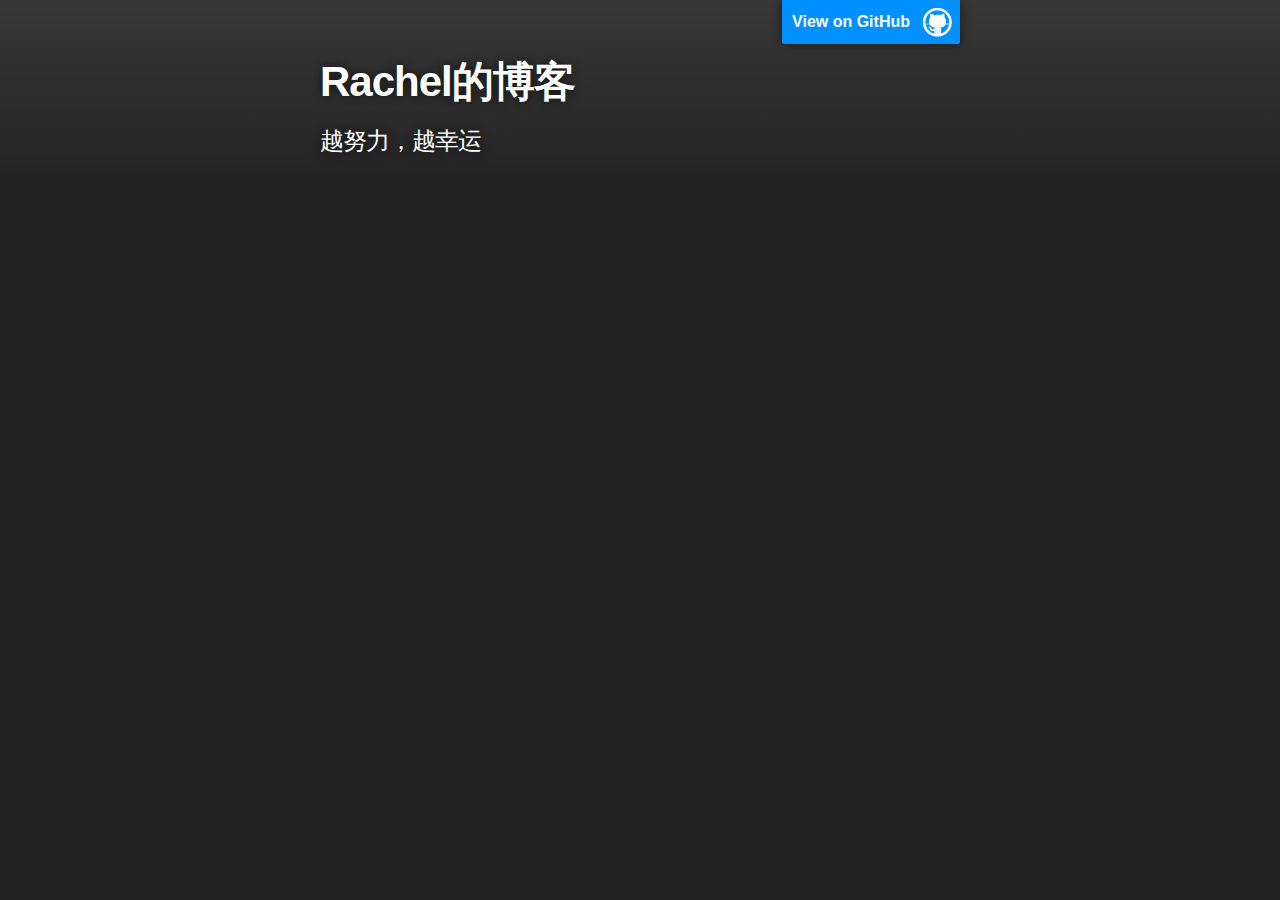
<file: index.html>
<!DOCTYPE html>
<html>

  <head>
    <meta charset='utf-8'>
    <meta http-equiv="X-UA-Compatible" content="chrome=1">
    <meta name="description" content="Rachel-exe.GitHub.io : 来到github的第一天">

    <link rel="stylesheet" type="text/css" media="screen" href="stylesheets/stylesheet.css">

    <title>Rachel-exe.GitHub.io</title>
  </head>

  <body>

    <!-- HEADER -->
    <div id="header_wrap" class="outer">
        <header class="inner">
          <a id="forkme_banner" href="https://github.com/Rachel-exe">View on GitHub</a>
          <h1 id="project_title">Rachel的博客</h1>
          <h2 id="project_tagline">越努力，越幸运</h2>
        </header>
    </div>


  </body>
</html>
</file>
<file: stylesheets/stylesheet.css>
/*******************************************************************************
Slate Theme for GitHub Pages
by Jason Costello, @jsncostello
*******************************************************************************/

@import url(github-light.css);

/*******************************************************************************
MeyerWeb Reset
*******************************************************************************/

html, body, div, span, applet, object, iframe,
h1, h2, h3, h4, h5, h6, p, blockquote, pre,
a, abbr, acronym, address, big, cite, code,
del, dfn, em, img, ins, kbd, q, s, samp,
small, strike, strong, sub, sup, tt, var,
b, u, i, center,
dl, dt, dd, ol, ul, li,
fieldset, form, label, legend,
table, caption, tbody, tfoot, thead, tr, th, td,
article, aside, canvas, details, embed,
figure, figcaption, footer, header, hgroup,
menu, nav, output, ruby, section, summary,
time, mark, audio, video {
  margin: 0;
  padding: 0;
  border: 0;
  font: inherit;
  vertical-align: baseline;
}

/* HTML5 display-role reset for older browsers */
article, aside, details, figcaption, figure,
footer, header, hgroup, menu, nav, section {
  display: block;
}

ol, ul {
  list-style: none;
}

table {
  border-collapse: collapse;
  border-spacing: 0;
}

/*******************************************************************************
Theme Styles
*******************************************************************************/

body {
  box-sizing: border-box;
  color:#373737;
  background: #212121;
  font-size: 16px;
  font-family: 'Myriad Pro', Calibri, Helvetica, Arial, sans-serif;
  line-height: 1.5;
  -webkit-font-smoothing: antialiased;
}

h1, h2, h3, h4, h5, h6 {
  margin: 10px 0;
  font-weight: 700;
  color:#222222;
  font-family: 'Lucida Grande', 'Calibri', Helvetica, Arial, sans-serif;
  letter-spacing: -1px;
}

h1 {
  font-size: 36px;
  font-weight: 700;
}

h2 {
  padding-bottom: 10px;
  font-size: 32px;
  background: url('../images/bg_hr.png') repeat-x bottom;
}

h3 {
  font-size: 24px;
}

h4 {
  font-size: 21px;
}

h5 {
  font-size: 18px;
}

h6 {
  font-size: 16px;
}

p {
  margin: 10px 0 15px 0;
}

footer p {
  color: #f2f2f2;
}

a {
  text-decoration: none;
  color: #007edf;
  text-shadow: none;

  transition: color 0.5s ease;
  transition: text-shadow 0.5s ease;
  -webkit-transition: color 0.5s ease;
  -webkit-transition: text-shadow 0.5s ease;
  -moz-transition: color 0.5s ease;
  -moz-transition: text-shadow 0.5s ease;
  -o-transition: color 0.5s ease;
  -o-transition: text-shadow 0.5s ease;
  -ms-transition: color 0.5s ease;
  -ms-transition: text-shadow 0.5s ease;
}

a:hover, a:focus {text-decoration: underline;}

footer a {
  color: #F2F2F2;
  text-decoration: underline;
}

em {
  font-style: italic;
}

strong {
  font-weight: bold;
}

img {
  position: relative;
  margin: 0 auto;
  max-width: 739px;
  padding: 5px;
  margin: 10px 0 10px 0;
  border: 1px solid #ebebeb;

  box-shadow: 0 0 5px #ebebeb;
  -webkit-box-shadow: 0 0 5px #ebebeb;
  -moz-box-shadow: 0 0 5px #ebebeb;
  -o-box-shadow: 0 0 5px #ebebeb;
  -ms-box-shadow: 0 0 5px #ebebeb;
}

p img {
  display: inline;
  margin: 0;
  padding: 0;
  vertical-align: middle;
  text-align: center;
  border: none;
}

pre, code {
  width: 100%;
  color: #222;
  background-color: #fff;

  font-family: Monaco, "Bitstream Vera Sans Mono", "Lucida Console", Terminal, monospace;
  font-size: 14px;

  border-radius: 2px;
  -moz-border-radius: 2px;
  -webkit-border-radius: 2px;
}

pre {
  width: 100%;
  padding: 10px;
  box-shadow: 0 0 10px rgba(0,0,0,.1);
  overflow: auto;
}

code {
  padding: 3px;
  margin: 0 3px;
  box-shadow: 0 0 10px rgba(0,0,0,.1);
}

pre code {
  display: block;
  box-shadow: none;
}

blockquote {
  color: #666;
  margin-bottom: 20px;
  padding: 0 0 0 20px;
  border-left: 3px solid #bbb;
}


ul, ol, dl {
  margin-bottom: 15px
}

ul {
  list-style-position: inside;
  list-style: disc;
  padding-left: 20px;
}

ol {
  list-style-position: inside;
  list-style: decimal;
  padding-left: 20px;
}

dl dt {
  font-weight: bold;
}

dl dd {
  padding-left: 20px;
  font-style: italic;
}

dl p {
  padding-left: 20px;
  font-style: italic;
}

hr {
  height: 1px;
  margin-bottom: 5px;
  border: none;
  background: url('../images/bg_hr.png') repeat-x center;
}

table {
  border: 1px solid #373737;
  margin-bottom: 20px;
  text-align: left;
 }

th {
  font-family: 'Lucida Grande', 'Helvetica Neue', Helvetica, Arial, sans-serif;
  padding: 10px;
  background: #373737;
  color: #fff;
 }

td {
  padding: 10px;
  border: 1px solid #373737;
 }

form {
  background: #f2f2f2;
  padding: 20px;
}

/*******************************************************************************
Full-Width Styles
*******************************************************************************/

.outer {
  width: 100%;
}

.inner {
  position: relative;
  max-width: 640px;
  padding: 20px 10px;
  margin: 0 auto;
}

#forkme_banner {
  display: block;
  position: absolute;
  top:0;
  right: 10px;
  z-index: 10;
  padding: 10px 50px 10px 10px;
  color: #fff;
  background: url('../images/blacktocat.png') #0090ff no-repeat 95% 50%;
  font-weight: 700;
  box-shadow: 0 0 10px rgba(0,0,0,.5);
  border-bottom-left-radius: 2px;
  border-bottom-right-radius: 2px;
}

#header_wrap {
  background: #212121;
  background: -moz-linear-gradient(top, #373737, #212121);
  background: -webkit-linear-gradient(top, #373737, #212121);
  background: -ms-linear-gradient(top, #373737, #212121);
  background: -o-linear-gradient(top, #373737, #212121);
  background: linear-gradient(top, #373737, #212121);
}

#header_wrap .inner {
  padding: 50px 10px 30px 10px;
}

#project_title {
  margin: 0;
  color: #fff;
  font-size: 42px;
  font-weight: 700;
  text-shadow: #111 0px 0px 10px;
}

#project_tagline {
  color: #fff;
  font-size: 24px;
  font-weight: 300;
  background: none;
  text-shadow: #111 0px 0px 10px;
}

#downloads {
  position: absolute;
  width: 210px;
  z-index: 10;
  bottom: -40px;
  right: 0;
  height: 70px;
  background: url('../images/icon_download.png') no-repeat 0% 90%;
}

.zip_download_link {
  display: block;
  float: right;
  width: 90px;
  height:70px;
  text-indent: -5000px;
  overflow: hidden;
  background: url(../images/sprite_download.png) no-repeat bottom left;
}

.tar_download_link {
  display: block;
  float: right;
  width: 90px;
  height:70px;
  text-indent: -5000px;
  overflow: hidden;
  background: url(../images/sprite_download.png) no-repeat bottom right;
  margin-left: 10px;
}

.zip_download_link:hover {
  background: url(../images/sprite_download.png) no-repeat top left;
}

.tar_download_link:hover {
  background: url(../images/sprite_download.png) no-repeat top right;
}

#main_content_wrap {
  background: #f2f2f2;
  border-top: 1px solid #111;
  border-bottom: 1px solid #111;
}

#main_content {
  padding-top: 40px;
}

#footer_wrap {
  background: #212121;
}



/*******************************************************************************
Small Device Styles
*******************************************************************************/

@media screen and (max-width: 480px) {
  body {
    font-size:14px;
  }

  #downloads {
    display: none;
  }

  .inner {
    min-width: 320px;
    max-width: 480px;
  }

  #project_title {
  font-size: 32px;
  }

  h1 {
    font-size: 28px;
  }

  h2 {
    font-size: 24px;
  }

  h3 {
    font-size: 21px;
  }

  h4 {
    font-size: 18px;
  }

  h5 {
    font-size: 14px;
  }

  h6 {
    font-size: 12px;
  }

  code, pre {
    min-width: 320px;
    max-width: 480px;
    font-size: 11px;
  }

}
</file>
